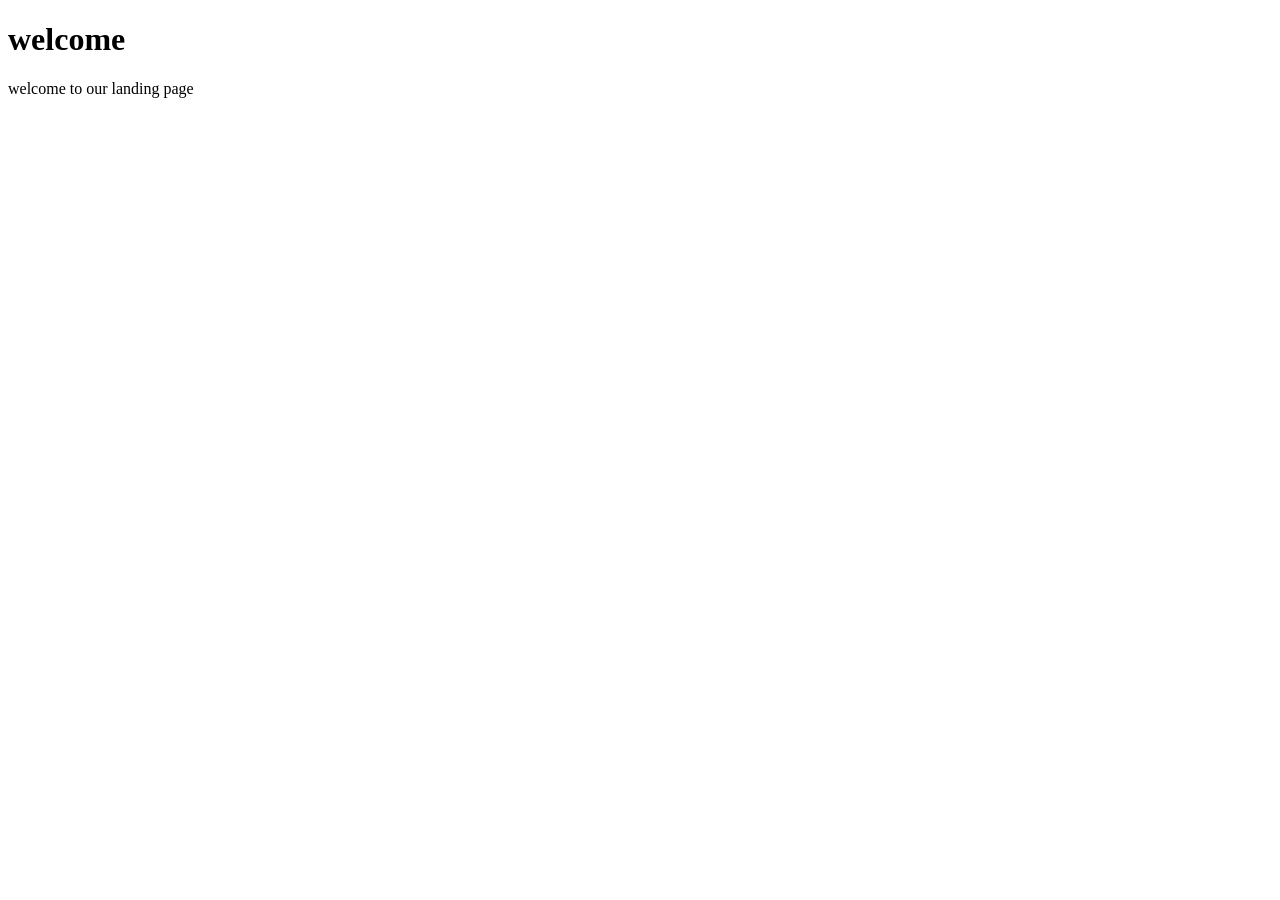
<file: index.html>
<!DOCTYPE html>
<html lang="en">
<head>
    <meta charset="UTF-8">
    <meta name="viewport" content="width=device-width, initial-scale=1.0">
    <title>Document</title>
</head>
<body>
    <h1>welcome</h1>
    <p>welcome to our landing page</p>
</body>
</html>
</file>
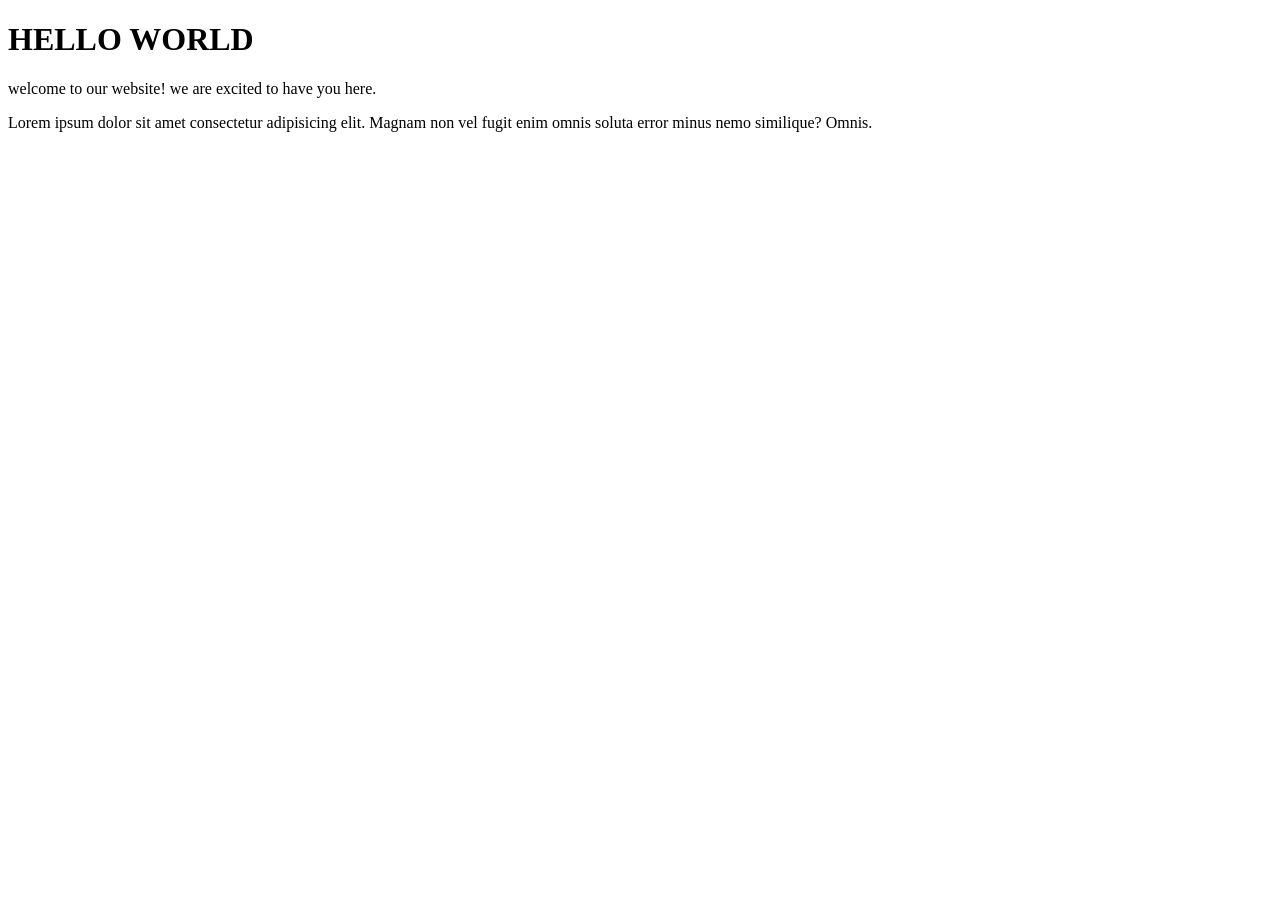
<file: about.html>
<!doctype html>
<html lang="en">
  <head>
    <meta charset="UTF-8" />
    <meta name="viewport" content="width=device-width, initial-scale=1.0" />
    <title>HELLO WORLD</title>
  </head>
  <body>
    <!--  header section -->

    <header>
      <h1>HELLO WORLD</h1>
    </header>
    <!-- main section -->
    <div>
      <p>welcome to our website! we are excited to have you here.</p>
    </div>
    <p>
      Lorem ipsum dolor sit amet consectetur adipisicing elit. Magnam non vel
      fugit enim omnis soluta error minus nemo similique? Omnis.
    </p>
  </body>
</html>
</file>
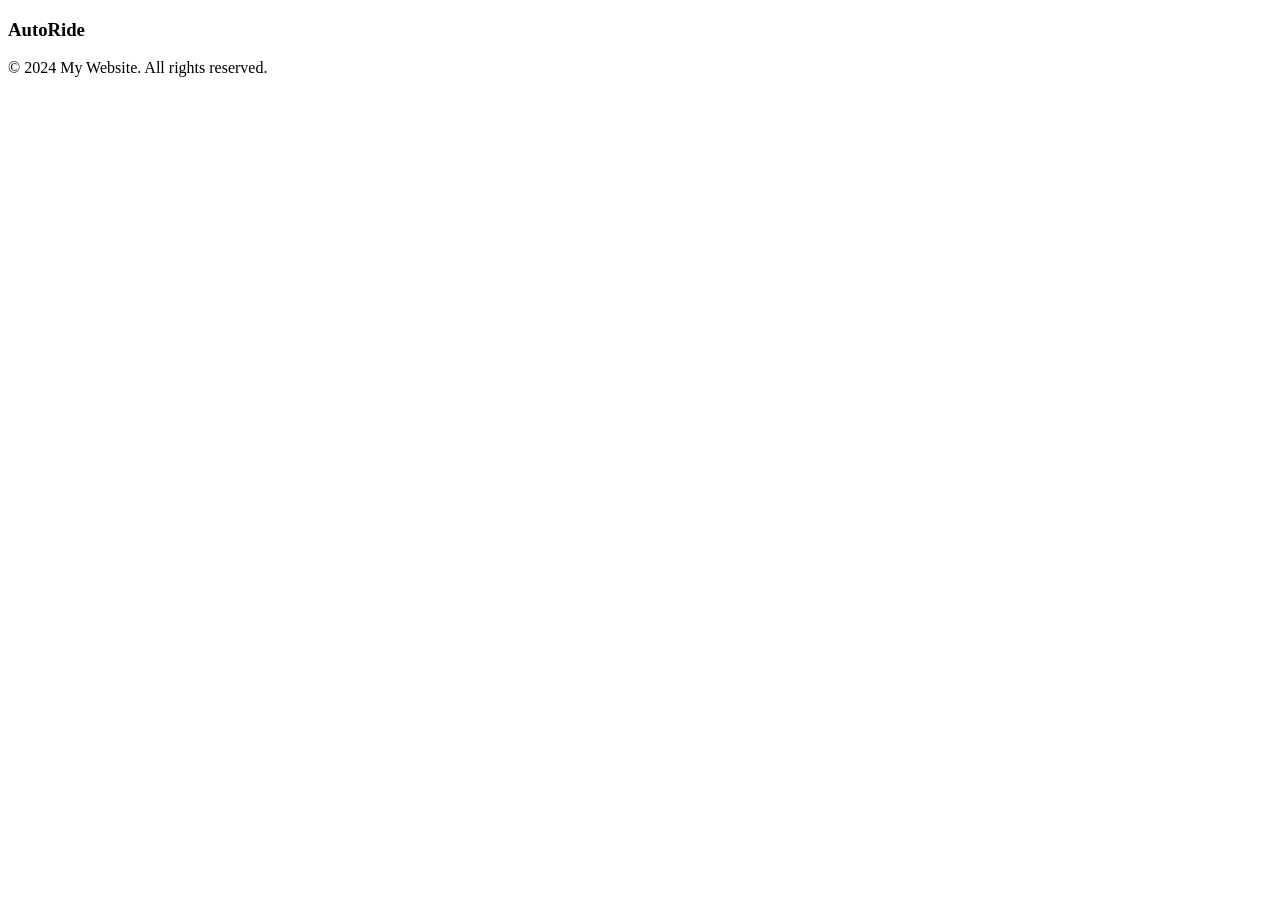
<file: index2.html>
<!DOCTYPE html>
<html lang="en">
<head>
    <meta charset="UTF-8">
    <meta name="viewport" content="width=device-width, initial-scale=1.0">
    <title>Document</title>
</head>
<body>
    <footer>
        <section>
            <div>
                <h3>AutoRide</h3>
            </div>
        </section>
        <p>&copy; 2024 My Website. All rights reserved.</p>
    </footer>
</body>
</html>
</file>
